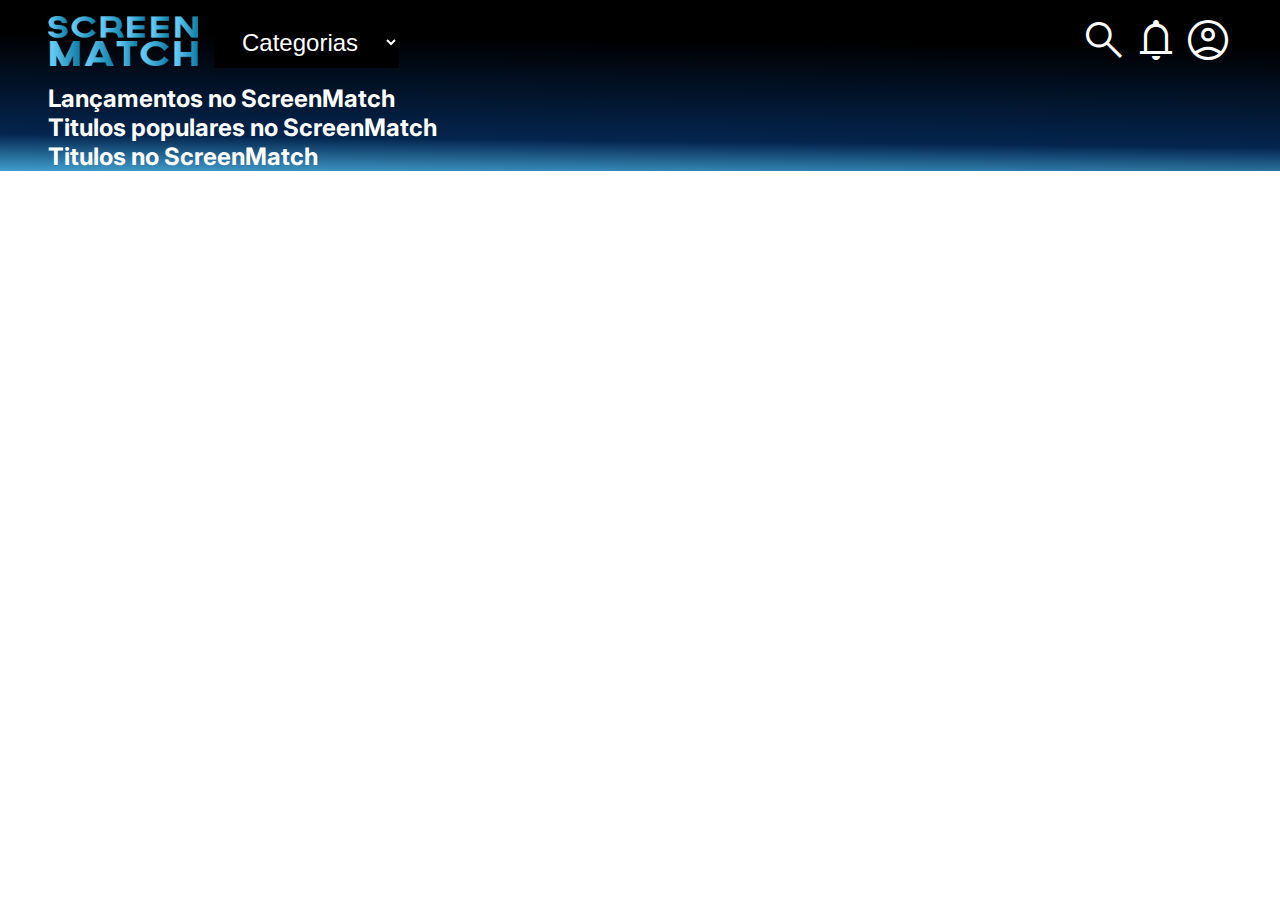
<file: index.html>
<!DOCTYPE html>
<html lang="pt-br">

<head>
    <meta charset="UTF-8">
    <meta name="viewport" content="width=device-width, initial-scale=1.0">
    <link rel="stylesheet"
        href="https://fonts.googleapis.com/css2?family=Material+Symbols+Outlined:opsz,wght,FILL,GRAD@48,400,0,0" />
    <link rel="preconnect" href="https://fonts.googleapis.com">
    <link rel="preconnect" href="https://fonts.gstatic.com" crossorigin>
    <link href="https://fonts.googleapis.com/css2?family=Inter:wght@400;700&display=swap" rel="stylesheet">
    <link rel="stylesheet" href="styles.css">
    <link rel="stylesheet" href="css/home.css">
    <title>Screenmatch</title>
</head>

<body>
    <header class="cabecalho">
        <div class="cabecalho__logo">
            <img src="./img/logo.png" alt="Logo ScreenMatch">
            <h1>Screen match</h1>
            <select data-categorias>
                <option value="todos">Categorias</option>
                <option value="comédia">Comédia</option>
                <option value="ação">Ação</option>
                <option value="crime">Crime</option>
                <option value="drama">Drama</option>
                <option value="aventura">Aventura</option>
            </select>
        </div>

        <div class="cabecalho__opcoes">
            <span class="material-symbols-outlined">
                search
            </span>

            <span class="material-symbols-outlined">
                notifications
            </span>

            <span class="material-symbols-outlined">
                account_circle
            </span>
        </div>
    </header>

    <main>
        <section data-name="lancamentos" class="section">
            <h2>
                Lançamentos no ScreenMatch
            </h2>


        </section>

        <section data-name="top5" class="section">
            <h2>
                Titulos populares no ScreenMatch
            </h2>

        </section>

        <section data-name="series" class="section">
            <h2>
                Titulos no ScreenMatch
            </h2>
        </section>

        <section data-name="categoria" class="hidden pesquisa">
            <h2>Titulos no ScreenMatch</h2>
        </section>
    </main>
    <script src="./scripts/index.js" type="module"></script>
</body>

</html>
</file>
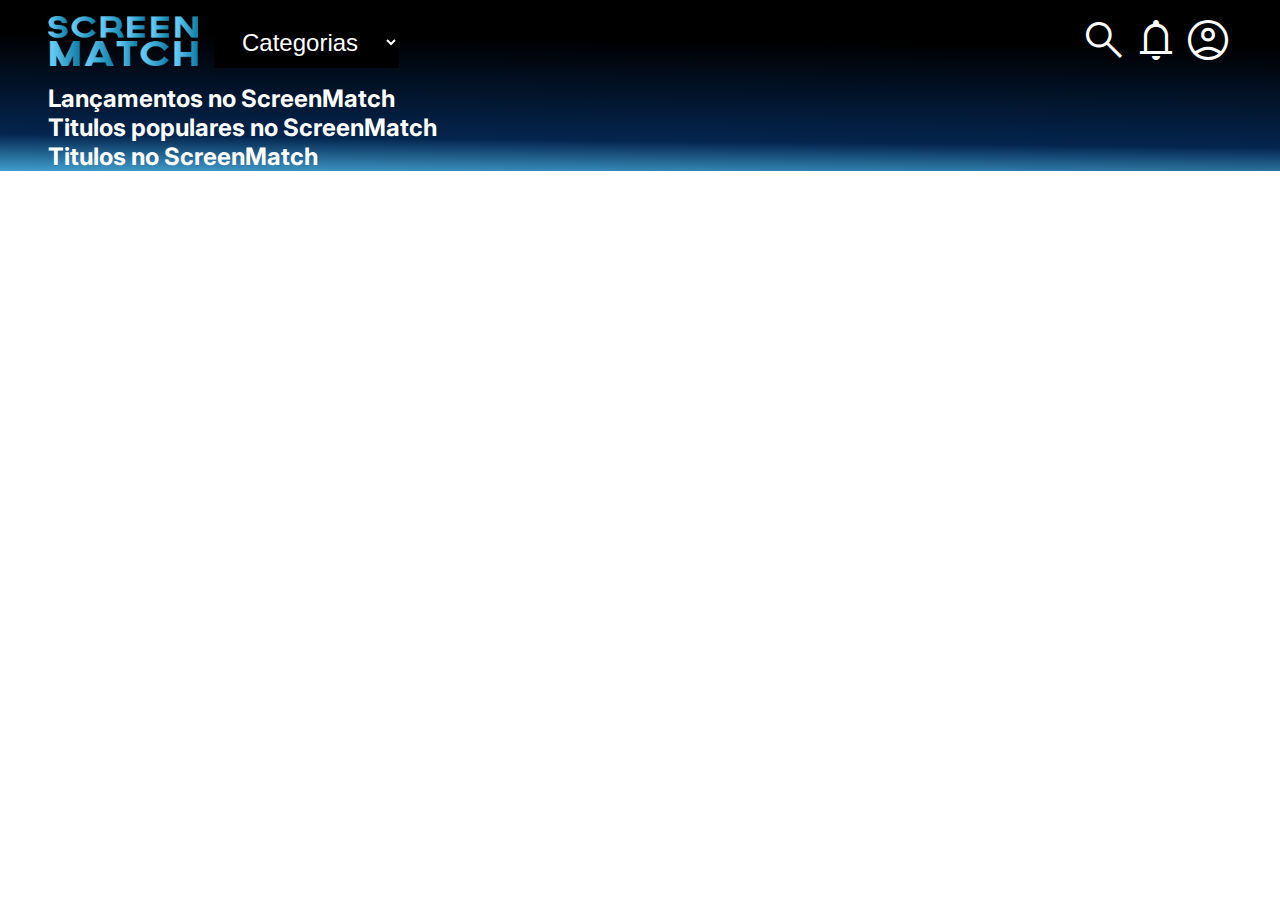
<file: frontend/index.html>
<!DOCTYPE html>
<html lang="pt-br">

<head>
    <meta charset="UTF-8">
    <meta name="viewport" content="width=device-width, initial-scale=1.0">
    <link rel="stylesheet"
        href="https://fonts.googleapis.com/css2?family=Material+Symbols+Outlined:opsz,wght,FILL,GRAD@48,400,0,0" />
    <link rel="preconnect" href="https://fonts.googleapis.com">
    <link rel="preconnect" href="https://fonts.gstatic.com" crossorigin>
    <link href="https://fonts.googleapis.com/css2?family=Inter:wght@400;700&display=swap" rel="stylesheet">
    <link rel="stylesheet" href="./css/styles.css">
    <link rel="stylesheet" href="./css/home.css">
    <title>Screenmatch</title>
</head>

<body>
    <header class="cabecalho">
        <div class="cabecalho__logo">
            <img src="./img/logo.png" alt="Logo ScreenMatch">
            <h1>Screen match</h1>
            <select data-categorias>
                <option value="todos">Categorias</option>
                <option value="comédia">Comédia</option>
                <option value="ação">Ação</option>
                <option value="crime">Crime</option>
                <option value="drama">Drama</option>
                <option value="aventura">Aventura</option>
            </select>
        </div>

        <div class="cabecalho__opcoes">
            <span class="material-symbols-outlined">
                search
            </span>

            <span class="material-symbols-outlined">
                notifications
            </span>

            <span class="material-symbols-outlined">
                account_circle
            </span>
        </div>
    </header>

    <main>
        <section data-name="lancamentos" class="section">
            <h2>
                Lançamentos no ScreenMatch
            </h2>


        </section>

        <section data-name="top5" class="section">
            <h2>
                Titulos populares no ScreenMatch
            </h2>

        </section>

        <section data-name="series" class="section">
            <h2>
                Titulos no ScreenMatch
            </h2>
        </section>

        <section data-name="categoria" class="hidden pesquisa">
            <h2>Titulos no ScreenMatch</h2>
        </section>
    </main>
    <script src="./scripts/index.js" type="module"></script>
</body>

</html>
</file>
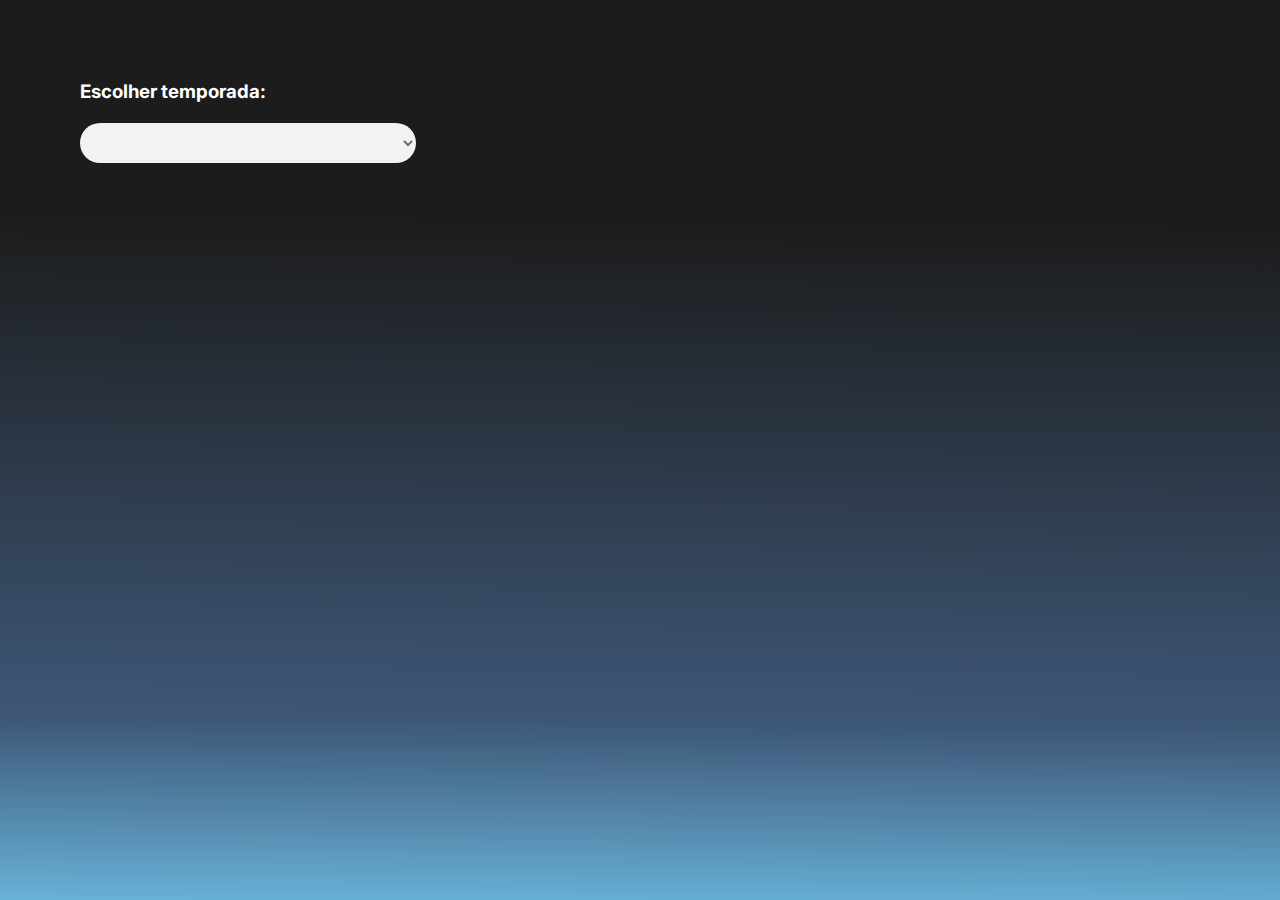
<file: detalhes.html>
<!DOCTYPE html>
<html lang="pt-br">

<head>
    <meta charset="UTF-8">
    <meta name="viewport" content="width=device-width, initial-scale=1.0">
    <link rel="stylesheet"
        href="https://fonts.googleapis.com/css2?family=Material+Symbols+Outlined:opsz,wght,FILL,GRAD@48,400,0,0" />
    <link rel="preconnect" href="https://fonts.googleapis.com">
    <link rel="preconnect" href="https://fonts.gstatic.com" crossorigin>
    <link href="https://fonts.googleapis.com/css2?family=Inter:wght@400;700&display=swap" rel="stylesheet">
    <link rel="stylesheet" href="styles.css">
    <link rel="stylesheet" href="css/detalhes.css">

    <title>Screenmatch</title>
</head>

<body>
    <main class="ficha">
        <div class="ficha-descricao" id="ficha-descricao">
        </div>

        <div class="ficha-temporada">
            <h3>Escolher temporada:</h3>
            <br>
            <select id="temporadas-select" class="dropdown-select">
            </select>
        </div>
        <br>
        <div class="episodios" id="temporadas-episodios">
        </div>


    </main>

    <script src="./scripts/series.js" type="module"></script>
</body>

</html>
</file>
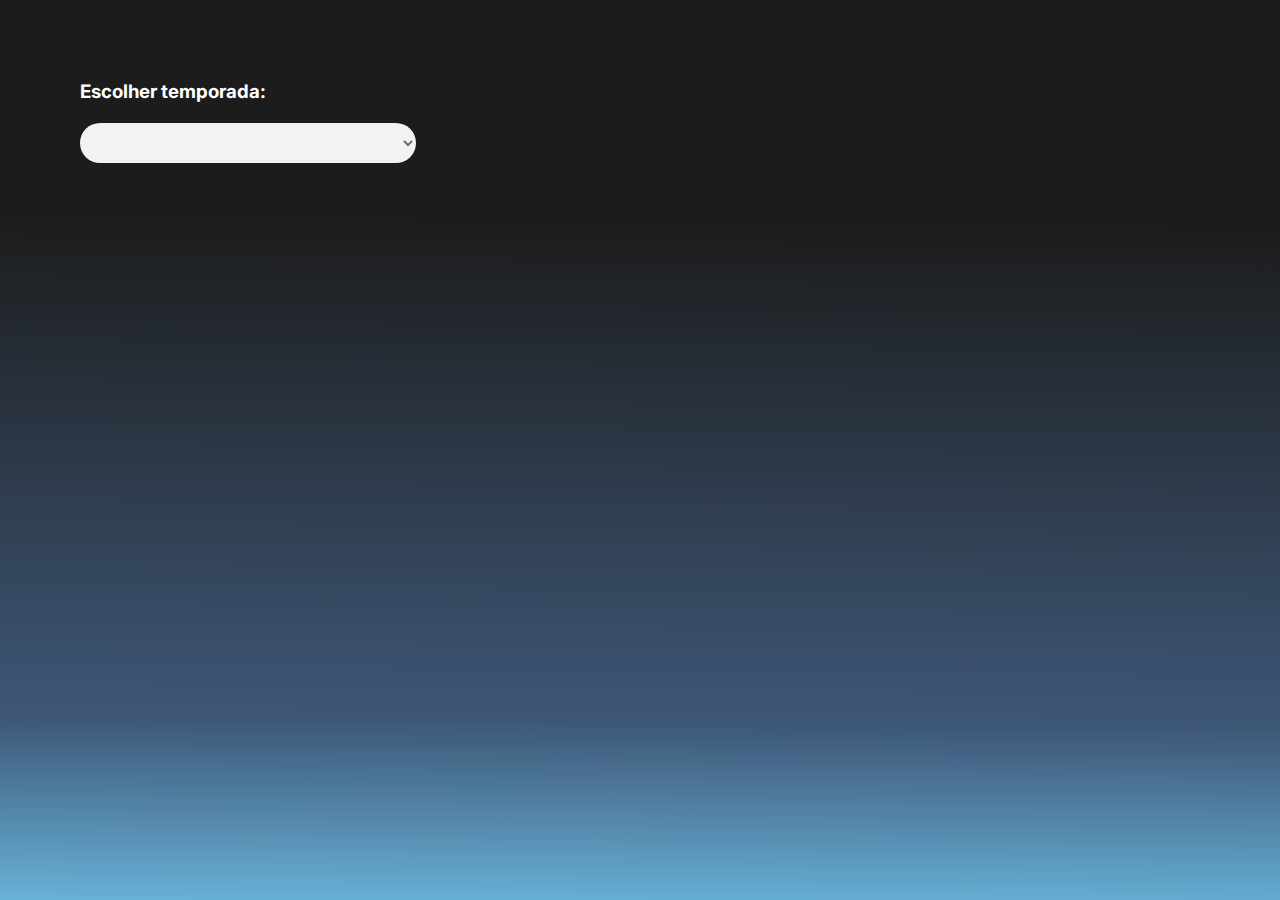
<file: frontend/detalhes.html>
<!DOCTYPE html>
<html lang="pt-br">

<head>
    <meta charset="UTF-8">
    <meta name="viewport" content="width=device-width, initial-scale=1.0">
    <link rel="stylesheet"
        href="https://fonts.googleapis.com/css2?family=Material+Symbols+Outlined:opsz,wght,FILL,GRAD@48,400,0,0" />
    <link rel="preconnect" href="https://fonts.googleapis.com">
    <link rel="preconnect" href="https://fonts.gstatic.com" crossorigin>
    <link href="https://fonts.googleapis.com/css2?family=Inter:wght@400;700&display=swap" rel="stylesheet">
    <link rel="stylesheet" href="/frontend/css/styles.css">
    <link rel="stylesheet" href="/frontend/css/detalhes.css">

    <title>Screenmatch</title>
</head>

<body>
    <main class="ficha">
        <div class="ficha-descricao" id="ficha-descricao">
        </div>

        <div class="ficha-temporada">
            <h3>Escolher temporada:</h3>
            <br>
            <select id="temporadas-select" class="dropdown-select">
            </select>
        </div>
        <br>
        <div class="episodios" id="temporadas-episodios">
        </div>


    </main>

    <script src="./scripts/series.js" type="module"></script>
</body>

</html>
</file>
<file: styles.css>
* {
    margin: 0;
    padding: 0;
    box-sizing: border-box;
}

body {
    font-family: 'Inter', sans-serif;
    color: white;
}

.dropdown-select {
    width: 30%;
    margin: 0;
    padding: 6px 8px 6px 10px;
    height: 40px; 
    line-height: 20px; 
    font-size: 16px;
    color: #62717a;
    text-shadow: 0 1px white;
    background: #f2f2f2;
  }
</file>
<file: css/home.css>
body {
    background: linear-gradient(180.61deg,
            #000000 25.16%,
            #04254f 80%,
            #409ecd 100%);
    background-repeat: no-repeat;
    background-size: cover;


}

h1 {
    display: none;
}

.hidden {
    display: none;
}

select,
option {
    background-color: black;
    color: white;
    font-size: 24px;
    padding: 0 1em;
}

select {
    border: none;
    outline: none;
}


h2 {
    color: white;
}

main {
    padding: 0 3em;
}

.cabecalho {
    display: flex;
    justify-content: space-between;
    padding: 1em 3em;
}

.cabecalho__logo {
    display: flex;
    gap: 1em;
}

.cabecalho__logo img {
    width: 150px;
    height: 50px;
}

.material-symbols-outlined {
    color: white;
    font-size: 48px
}

.lista {
    list-style-type: none;
    margin: 1em 0;
    display: grid;
    grid-template-columns: repeat(auto-fit, minmax(300px, 1fr));

    gap: 1em;
}

.lista li img {
    width: 300px;
    height: 444px;
}

.pesquisa {

    min-height: 100vh;
}

@media screen and (max-width: 1600px) {
    .lista {
        overflow: hidden;
        overflow-x: scroll;
    }
}
</file>
<file: frontend/css/styles.css>
* {
    margin: 0;
    padding: 0;
    box-sizing: border-box;
}

body {
    font-family: 'Inter', sans-serif;
    color: white;
}

.dropdown-select {
    width: 30%;
    margin: 0;
    padding: 6px 8px 6px 10px;
    height: 40px; 
    line-height: 20px; 
    font-size: 16px;
    color: #62717a;
    text-shadow: 0 1px white;
    background: #f2f2f2;
  }
</file>
<file: frontend/css/home.css>
body {
    background: linear-gradient(180.61deg,
            #000000 25.16%,
            #04254f 80%,
            #409ecd 100%);
    background-repeat: no-repeat;
    background-size: cover;


}

h1 {
    display: none;
}

.hidden {
    display: none;
}

select,
option {
    background-color: black;
    color: white;
    font-size: 24px;
    padding: 0 1em;
}

select {
    border: none;
    outline: none;
}


h2 {
    color: white;
}

main {
    padding: 0 3em;
}

.cabecalho {
    display: flex;
    justify-content: space-between;
    padding: 1em 3em;
}

.cabecalho__logo {
    display: flex;
    gap: 1em;
}

.cabecalho__logo img {
    width: 150px;
    height: 50px;
}

.material-symbols-outlined {
    color: white;
    font-size: 48px
}

.lista {
    list-style-type: none;
    margin: 1em 0;
    display: grid;
    grid-template-columns: repeat(auto-fit, minmax(300px, 1fr));

    gap: 1em;
}

.lista li img {
    width: 300px;
    height: 444px;
}

.pesquisa {

    min-height: 100vh;
}

@media screen and (max-width: 1600px) {
    .lista {
        overflow: hidden;
        overflow-x: scroll;
    }
}
</file>
<file: css/detalhes.css>
body {
    background-size: cover;
    background-image: linear-gradient(180.61deg,
            #000000e3 25.16%,
            #04254fc4 80%,
            #409ecdcb 100%);
    padding: 5em;
    height: 100%;
    min-height: 100vh;
}


.ficha img {
    margin: 0 3em 2em 0;
}

.ficha-descricao {
    display: flex;
}

.ficha-descricao div {
    display: flex;
    flex-direction: column;
    gap: 3em;
}

.episodios-lista {
    height: 25vh;
    display: flex;
    flex-direction: column;
    gap: 1em;
    flex-wrap: wrap;
    list-style-type: none;
}

h2 {
    font-size: 48px;
}

p {
    font-size: 22px;
}

select,
option {
    font-size: 24px;
    padding: 0 1em;
    margin-bottom: 1em;
}

select {
    border-radius: 24px;
    border: none;
    outline: none;
    width: 10%;
}

@media screen and (max-width: 900px) {

    .ficha-descricao,
    .episodios-lista {
        display: block;
    }
}
</file>
<file: frontend/css/detalhes.css>
body {
    background-size: cover;
    background-image: linear-gradient(180.61deg,
            #000000e3 25.16%,
            #04254fc4 80%,
            #409ecdcb 100%);
    padding: 5em;
    height: 100%;
    min-height: 100vh;
}


.ficha img {
    margin: 0 3em 2em 0;
}

.ficha-descricao {
    display: flex;
}

.ficha-descricao div {
    display: flex;
    flex-direction: column;
    gap: 3em;
}

.episodios-lista {
    height: 25vh;
    display: flex;
    flex-direction: column;
    gap: 1em;
    flex-wrap: wrap;
    list-style-type: none;
}

h2 {
    font-size: 48px;
}

p {
    font-size: 22px;
}

select,
option {
    font-size: 24px;
    padding: 0 1em;
    margin-bottom: 1em;
}

select {
    border-radius: 24px;
    border: none;
    outline: none;
    width: 10%;
}

@media screen and (max-width: 900px) {

    .ficha-descricao,
    .episodios-lista {
        display: block;
    }
}
</file>
